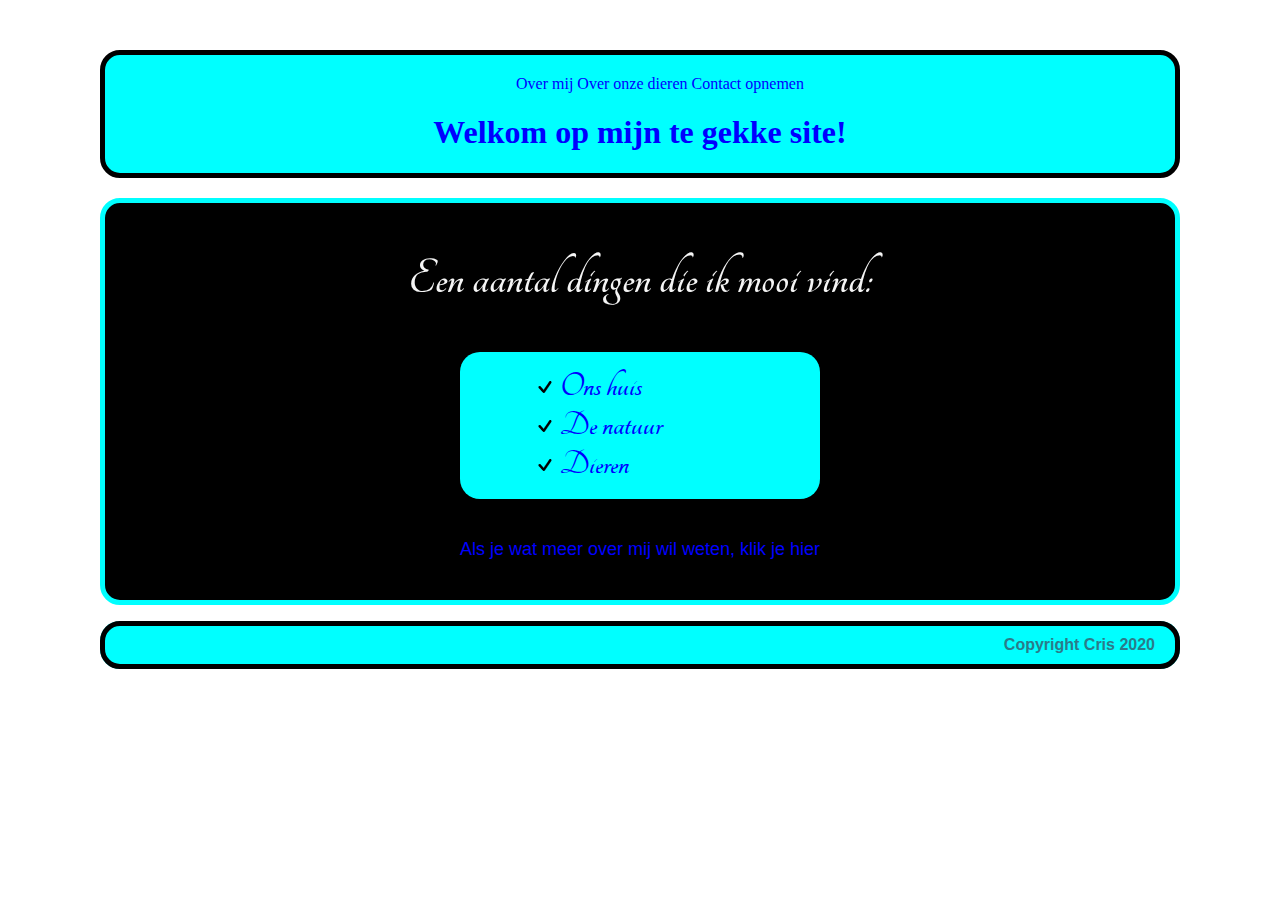
<file: index.html>
<!DOCTYPE html>
<html>

<head>
  <!-- hier zet je de code in de head tags -->
  <link rel="stylesheet" type="text/css" href="styles.css">
  <link href="https://fonts.googleapis.com/css2?family=Tangerine&display=swap" rel="stylesheet">

  <title> Een te gekke site </title>
</head>

<body>

  <!-- hier zet je de code in de body tags-->
  <header class="header-background black-border">
    <nav>
      <ul>
        <li><a href="about.html">Over mij</a></li>
        <li><a href="animals.html">Over onze dieren</a></li>
        <li><a href="contact.html">Contact opnemen</a></li>
      </ul>
    </nav>

    <h1>Welkom op mijn te gekke site!</h1>

  </header>

  <main class="main-background">
    <section class="section-background">
      <h2>Een aantal dingen die ik mooi vind:</h2>
      <ul>
        <li>Ons huis</li>
        <li>De natuur</li>
        <li>Dieren</li>
      </ul>
    </section>
    <div class="main-link">
      <a href="about.html">Als je wat meer over mij wil weten, klik je hier</a>
    </div>
  </main>

  <footer class="footer-style">
    <p>Copyright Cris 2020</p>
  </footer>
</body>

</html>
</file>
<file: styles.css>
a {
    text-decoration: none;
}
a:link {
    color: blue;
}
a:visited {
    color: blue
}
a:hover {
    color: white;
}
body {
    color: aqua;
    margin: 50px 100px;
}
.black-border {
    border:5px solid black;
    text-align: center;
    border-radius: 20px;
}
.header-background {
    background-color: aqua;
    border-radius: 20px;
    color: blue;
    margin-bottom: 20px;
}
.header-background ul {
    margin: 0;
    padding-top: 20px;

}
.header-background ul > li{
    display: inline;
}
.main-background {
    background: black;
    text-align: center;
    padding-top: 5px;
    border: 5px solid aqua;
    border-radius: 20px;
    font-size: 35px;
    font-family: 'Tangerine', cursive;
}
.main-link {
    font-size: 18px;
    font-family:Arial, Helvetica, sans-serif;
    margin: 40px;
}
section.section-background > h2 {
    color: whitesmoke;
    text-align: center;
}
section.section-background ul {
    color: blue;
    font-size:35px;
    font-weight: bold;
    text-align: left;
    list-style-image: url("vinkje.png");
    margin: 0 auto;
    width: 15%;
    background-color: aqua;
    border-radius: 20px;
    padding-left: 100px;
    padding-right: 100px;
    padding-top: 15px;
    padding-bottom: 15px;
}
.footer-style {
    background-color: aqua;
    border-radius: 20px;
}
footer.footer-style > p {
    border:5px solid black;
    color: rgb(43, 123, 138);
    border-radius: 20px;
    padding: 10px 20px 10px 20px;
}
.footer-style p {
    text-align: right;
    font-family: Arial, Helvetica, sans-serif;
    font-weight: bold;
}
</file>
